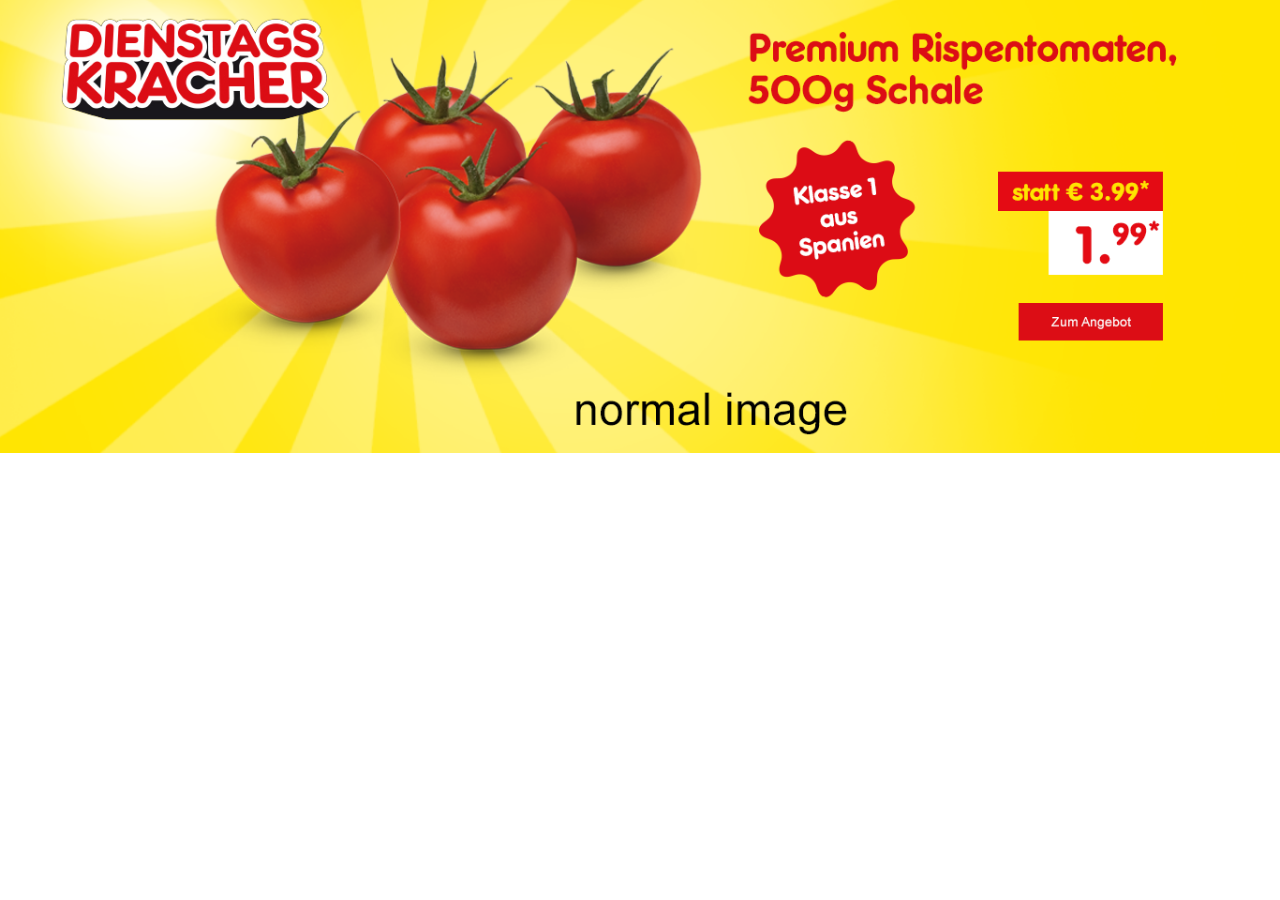
<file: src/index.html>
<!DOCTYPE html>
<html lang="en">

<head>
    <meta charset="UTF-8">


    <meta name="viewport" content="width=device-width, initial-scale=1.0">
    <meta http-equiv="X-UA-Compatible" content="ie=edge">
    <title>css framework</title>

    <link href="https://maxcdn.bootstrapcdn.com/font-awesome/4.7.0/css/font-awesome.min.css" rel="stylesheet" integrity="sha384-wvfXpqpZZVQGK6TAh5PVlGOfQNHSoD2xbE+QkPxCAFlNEevoEH3Sl0sibVcOQVnN"
        crossorigin="anonymous">
    <link href="https://fonts.googleapis.com/css?family=Libre+Baskerville|UnifrakturCook:700|UnifrakturMaguntia" rel="stylesheet">
    <!-- <link rel="stylesheet" href="css/normalize.css">
    <link rel="stylesheet" href="css/main.css">
    <link rel="stylesheet" href="css/eqcss.css"> -->
    <script src="https://ajax.googleapis.com/ajax/libs/jquery/3.2.1/jquery.min.js"></script>

    <style>
        * {
            box-sizing: border-box;
            margin: 0;
            padding: 0;
        }
        
        

        @media (max-width: 1366px) { 
            .stage {
                height: auto;
                max-width: 1366px;
                margin: 0 auto;
            }
            .stage img {
                display: block;
            }
        }

         @media (min-width: 1367px) { 
            .stage { 
                background: url(images/buehne-1.png) no-repeat center 0;
                /* background-size: 100% 483px; */
                height: 483px;
                max-width: 100%;
            }
            .stage img {
                display: none;
            }
        }
        img {
            height: auto;
            max-width: 100%;
        }
    </style>
</head>

<body>
    <div class="stage">
       <img src="images/buehne-1-middle.png" alt="">
    </div>

    <script src="js/browser-detection.js"></script>
    <script src="js/EQCSS.js"></script>
</body>

</html>
</file>
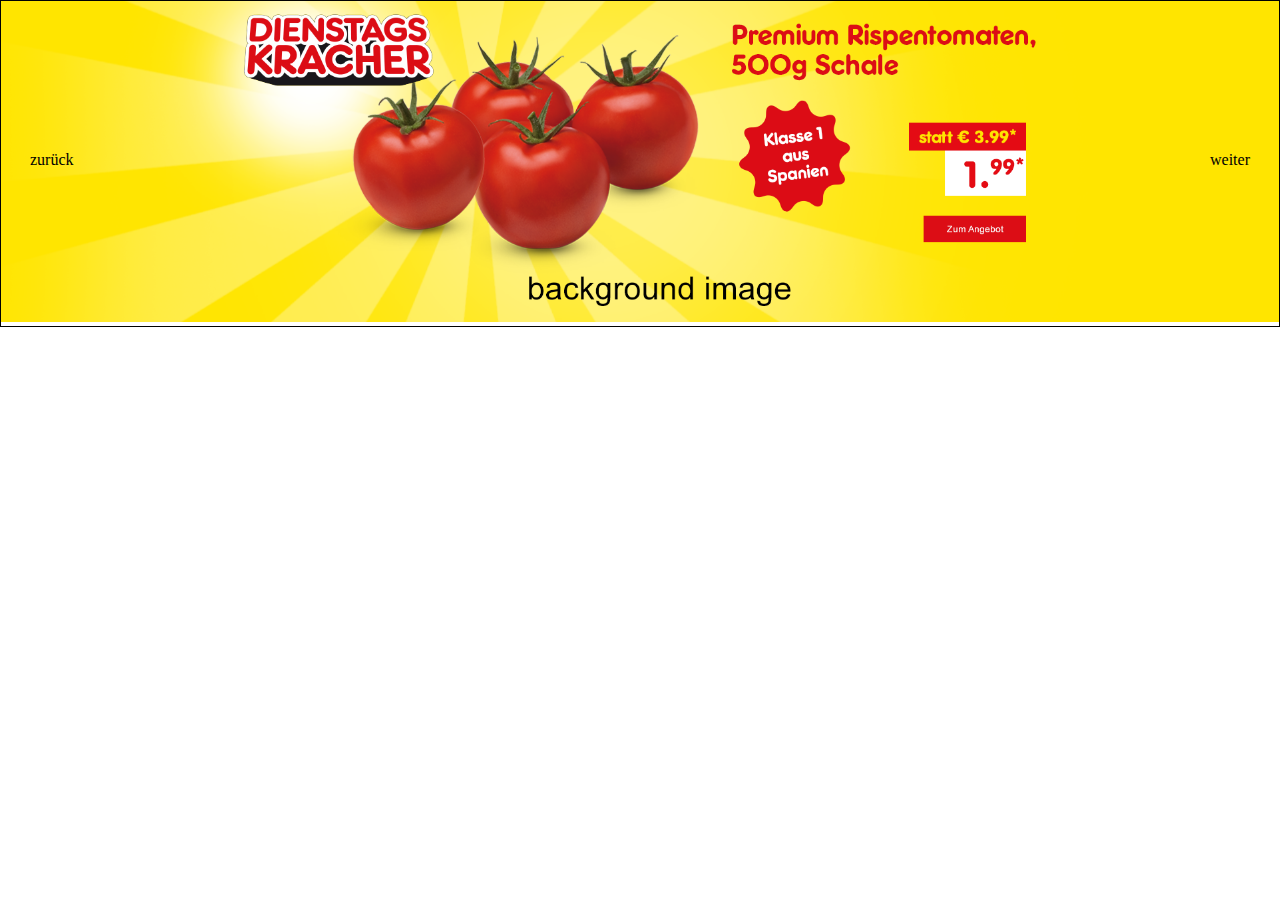
<file: src/index-2.html>
<!DOCTYPE html>
<html lang="en">

<head>
    <meta charset="UTF-8">


    <meta name="viewport" content="width=device-width, initial-scale=1.0">
    <meta http-equiv="X-UA-Compatible" content="ie=edge">
    <title>css framework</title>

    <link href="https://maxcdn.bootstrapcdn.com/font-awesome/4.7.0/css/font-awesome.min.css" rel="stylesheet" integrity="sha384-wvfXpqpZZVQGK6TAh5PVlGOfQNHSoD2xbE+QkPxCAFlNEevoEH3Sl0sibVcOQVnN"
        crossorigin="anonymous">
    <link href="https://fonts.googleapis.com/css?family=Libre+Baskerville|UnifrakturCook:700|UnifrakturMaguntia" rel="stylesheet">
    <!-- <link rel="stylesheet" href="css/normalize.css">
    <link rel="stylesheet" href="css/main.css">
    <link rel="stylesheet" href="css/eqcss.css"> -->
    <script src="https://ajax.googleapis.com/ajax/libs/jquery/3.2.1/jquery.min.js"></script>

    <style>
        * {
            box-sizing: border-box;
            margin: 0;
            padding: 0;
        }

        .stage {
            position: relative;
        }

        .slider-nav {
            display: flex;
            justify-content: space-between;
            position: absolute;
            top: 46%;
            width: 100%;
        }

        .slider-nav li:first-child {
            margin-left: 80px;
        }

        .slider-nav li:last-child {
            margin-right: 80px;
        }

        @media (max-width: 1420px) {
            .slider-nav li:first-child {
                margin-left: 30px;
            }

            .slider-nav li:last-child {
                margin-right: 30px;
            }
        }


        .slides {
            border: 1px solid #000;
            height: auto;
            max-width: 100%;
        }


        @media (min-width: 1367px) {
            .slide-1 {
                /* background: url(images/buehne-1.png) no-repeat center 0;
                height: 483px;
                max-width: 100%; */
            }
            /* .stage img {
                display: none;
            } */
        }

        ul {
            list-style: none;
        }

        a {
            display: block;
        }

        img {
            height: auto;
            max-width: 100%;
        }
    </style>
</head>

<body>
    <div class="stage">

        <ul class="slides">
            <li class="slide-1">
                <a href="">
                    <picture>
                        <source media="(min-width: 600px)" srcset="images/buehne-1.png">
                        <!-- <source media="(min-width: 600px)" srcset="images/buehne-1-middle.png"> -->
                        <img src="images/buehne-1-default.png" alt="MDN">
                    </picture>
                </a>
            </li>

        </ul>

        <ul class="slider-nav">
            <li>
                <span>zurück</span>
            </li>
            <li>
                <span>weiter</span>
            </li>
        </ul>

        <!-- <div class="slider">
            <picture>
                <source media="(min-width: 1367px)" srcset="images/buehne-1-blank.png">
                <source media="(min-width: 600px)" srcset="images/buehne-1-middle.png">
                <img src="images/buehne-1-default.png" alt="MDN">
            </picture>

        </div> -->
    </div>

    <script src="js/browser-detection.js"></script>
    <script src="js/EQCSS.js"></script>
</body>

</html>
</file>
<file: src/css/main.css>
* {
  -webkit-box-sizing: border-box;
          box-sizing: border-box;
  margin: 0;
  padding: 0;
}

body {
  background: #fff;
  color: #653e18;
  font-family: Arial, Helvetica, sans-serif;
}

.example {
  border-bottom: 1px solid #999;
  margin-bottom: 60px;
  padding-bottom: 20px;
}

.example > h2:first-child {
  border-bottom: 1px solid #f00;
  margin-bottom: 20px;
}

header {
  background: #ccc;
}

footer {
  background: #999;
}

img {
  height: auto;
  max-width: 100%;
}

h1 {
  font-size: 2.25rem;
  margin: 0;
}

h2 {
  font-size: 1.8rem;
}

h3 {
  font-size: 1.5rem;
}

h4 {
  font-size: 1.2rem;
}

h5 {
  font-size: 1rem;
}

h6 {
  font-size: .8rem;
}

.site {
  border: 1px solid #000;
  display: -ms-grid;
  display: grid;
  margin: 0 auto;
  max-width: 950px;
      grid-template-areas: "head head head" "navi navi navi" "main main main" "aside aside aside" "footer footer footer";
  -ms-grid-rows: auto;
      grid-template-rows: auto;
  -ms-grid-columns: 150px 1fr 150px;
      grid-template-columns: 150px 1fr 150px;
}

@media (min-width: 48em) {
  .site {
        grid-template-areas: "head head head" "navi main aside" "footer footer footer";
  }
}

header {
  -ms-grid-row: 1;
  -ms-grid-column: 1;
  -ms-grid-column-span: 3;
  grid-area: head;
}

nav {
  -ms-grid-row: 2;
  -ms-grid-column: 1;
  -ms-grid-column-span: 3;
  grid-area: navi;
}

main {
  -ms-grid-row: 3;
  -ms-grid-column: 1;
  -ms-grid-column-span: 3;
  grid-area: main;
}

aside {
  -ms-grid-row: 4;
  -ms-grid-column: 1;
  -ms-grid-column-span: 3;
  grid-area: aside;
}

footer {
  -ms-grid-row: 5;
  -ms-grid-column: 1;
  -ms-grid-column-span: 3;
  grid-area: footer;
}
</file>
<file: src/css/eqcss.css>
@element .news-block and (min-width: 500px) {
    .news-block--with-image figure {
        float: left;
        margin-right: 20px;
        width: 50%;
    }
}
</file>
